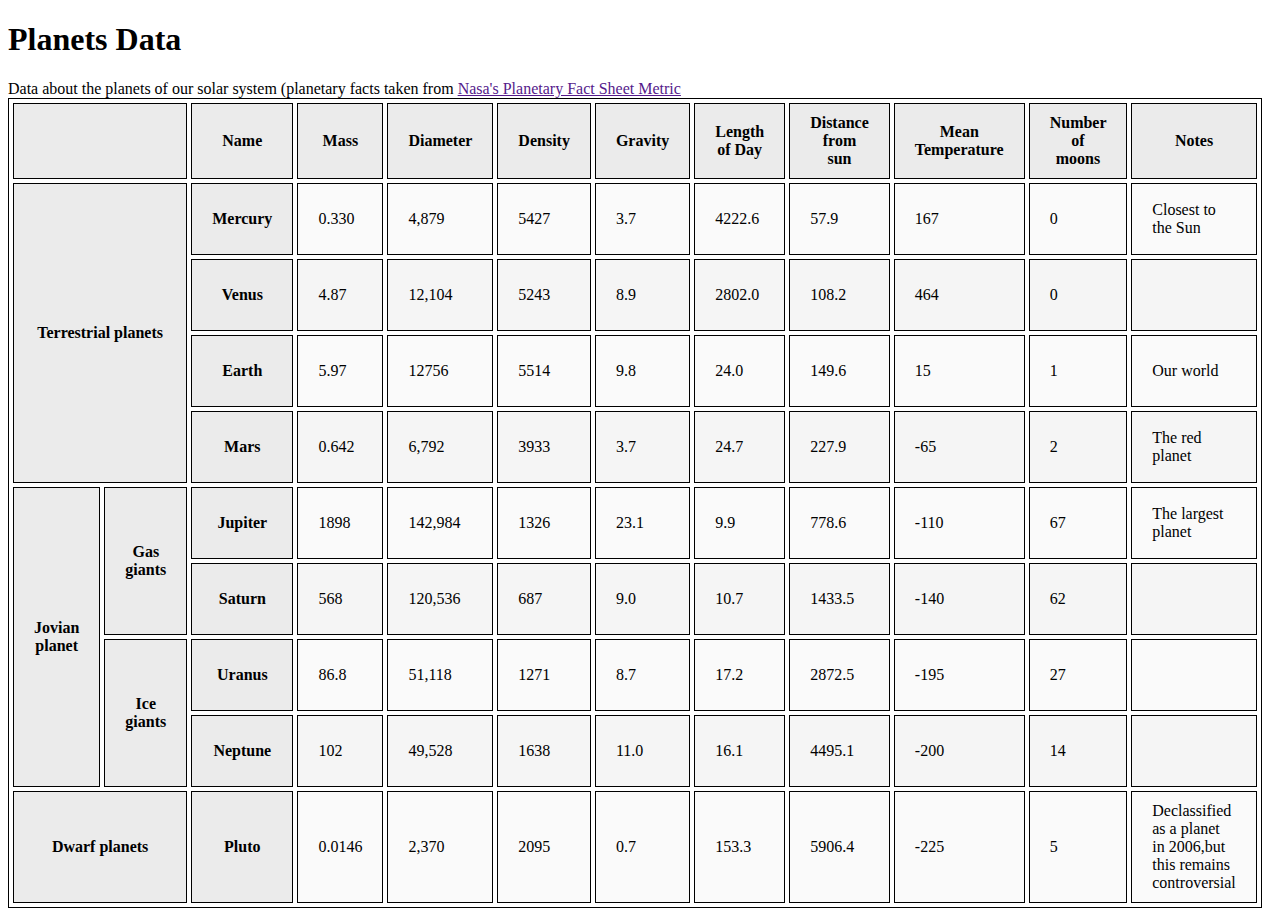
<file: Table/index.html>
<!DOCTYPE html>
<html lang="en">
    <head>
        <meta charset="UTF-8" />
        <meta http-equiv="X-UA-Compatible" content="IE=edge" />
        <meta name="viewpoint" content="width=device-width, initial-scale=1.0" />
        <title>Table</title>
        <link rel="stylesheet" href="assets/css/style.css" />
        <style>
            table, th, td {
               border: 1px solid black;
               width: 100px;
               height: 50px;
            }
         </style>
    </head>
    <body>
        <h1>Planets Data </h1>
        <caption>Data about the planets of our solar system (planetary facts taken from <a href="">Nasa's Planetary Fact Sheet Metric</a></caption>
        <table border="1" cellspacing="4px" cellpadding="10px">
            <tr>
                <th colspan="2"></th>
                <th>Name</th>
                <th>Mass</th>
                <th>Diameter</th>
                <th>Density</th>
                <th>Gravity</th>
                <th>Length of Day</th>
                <th>Distance from sun</th>
                <th>Mean Temperature</th>
                <th>Number of moons</th>
                <th>Notes</th>
            </tr>
            <tr>
                <th colspan="2" rowspan="4">Terrestrial planets</th>
                <th>Mercury</th>
                <td>0.330</td>
                <td>4,879</td>
                <td>5427</td>
                <td>3.7</td>
                <td>4222.6</td>
                <td>57.9</td>
                <td>167</td>
                <td>0</td>
                <td>Closest to the Sun</td>
            </tr>
            <tr>
       
                <th>Venus</th>
                <td>4.87</td>
                <td>12,104</td>
                <td>5243</td>
                <td>8.9</td>
                <td>2802.0</td>
                <td>108.2</td>
                <td>464</td>
                <td>0</td>
                <td></td>
            </tr>
            <tr>

                <th>Earth</th>
                <td>5.97</td>
                <td>12756</td>
                <td>5514</td>
                <td>9.8</td>
                <td>24.0</td>
                <td>149.6</td>
                <td>15</td>
                <td>1</td>
                <td>Our world</td>
            </tr>
            <tr>

                <th>Mars</th>
                <td>0.642</td>
                <td>6,792</td>
                <td>3933</td>
                <td>3.7</td>
                <td>24.7</td>
                <td>227.9</td>
                <td>-65</td>
                <td>2</td>
                <td>The red planet</td>
            </tr>
            <tr>
                <th rowspan="4">Jovian planet</th>
                <th rowspan="2">Gas giants</th>
                <th>Jupiter</th>
                <td>1898</td>
                <td>142,984</td>
                <td>1326</td>
                <td>23.1</td>
                <td>9.9</td>
                <td>778.6</td>
                <td>-110</td>
                <td>67</td>
                <td>The largest planet</td>
            </tr>
            <tr>


                <th>Saturn</th>
                <td>568</td>
                <td>120,536</td>
                <td>687</td>
                <td>9.0</td>
                <td>10.7</td>
                <td>1433.5</td>
                <td>-140</td>
                <td>62</td>
                <td></td>
            </tr>
            <tr>

                <th rowspan="2">Ice giants</th>
                <th>Uranus</th>
                <td>86.8</td>
                <td>51,118</td>
                <td>1271</td>
                <td>8.7</td>
                <td>17.2</td>
                <td>2872.5</td>
                <td>-195</td>
                <td>27</td>
                <td></td>
            </tr>
            <tr>


                <th>Neptune</th>
                <td>102</td>
                <td>49,528</td>
                <td>1638</td>
                <td>11.0</td>
                <td>16.1</td>
                <td>4495.1</td>
                <td>-200</td>
                <td>14</td>
                <td></td>
            </tr>
            <tr>

                <th colspan="2">Dwarf planets</th>
                <th>Pluto</th>
                <td>0.0146</td>
                <td>2,370</td>
                <td>2095</td>
                <td>0.7</td>
                <td>153.3</td>
                <td>5906.4</td>
                <td>-225</td>
                <td>5</td>
                <td>Declassified as a planet in 2006,but this <a herf="">remains controversial</a></td>
            </tr>

        </table>

    </body>
</html>
</file>
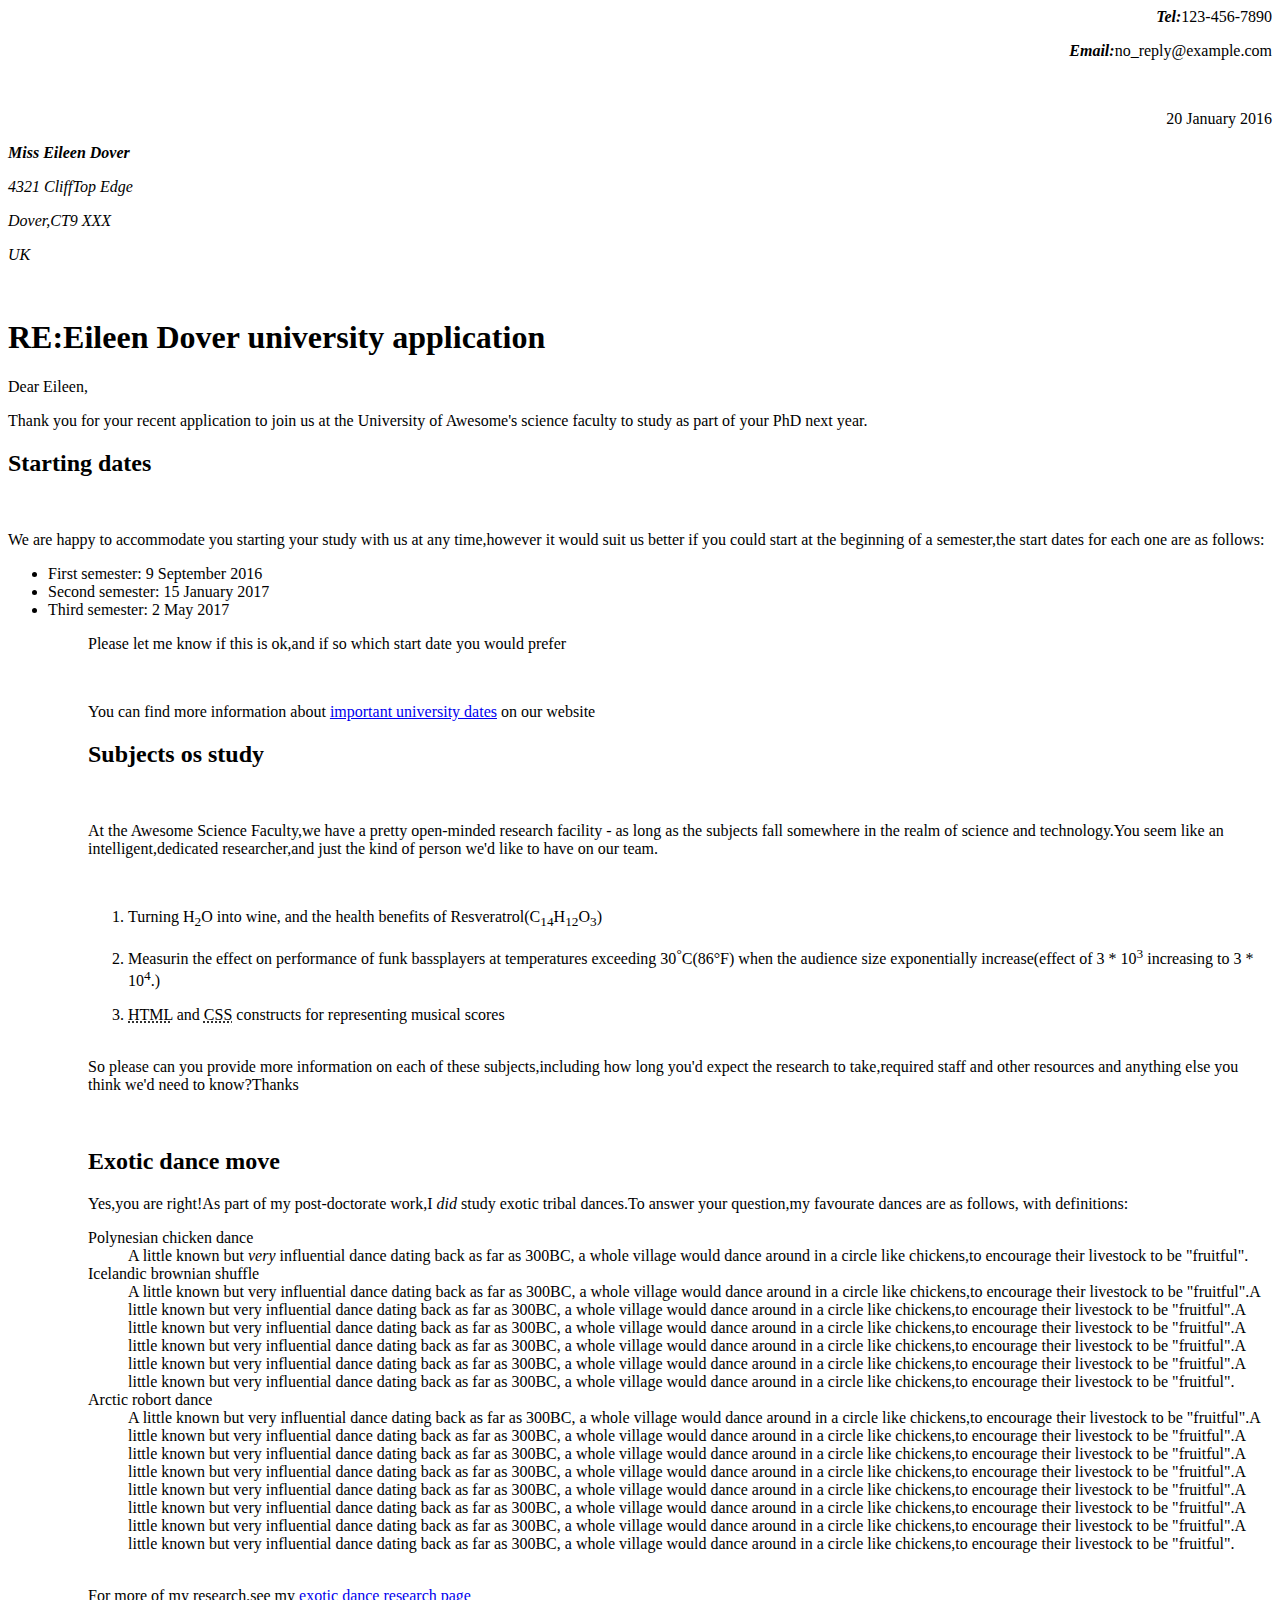
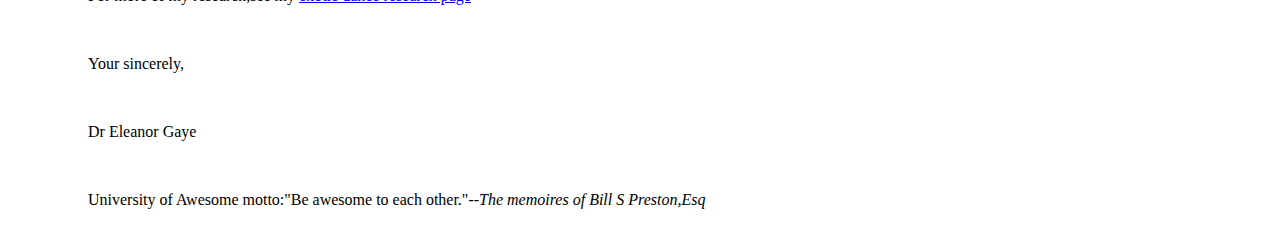
<file: letter.html>
<html>

<body>
<b><i><p style="text-align:right;">Tel:</i></b>123-456-7890</p>
<b><i><p style="text-align:right;">Email:</i></b>no_reply@example.com</p><br>
<p style="text-align:right;">20 January 2016</p>
<b><i><p style="text-align:left;">Miss Eileen Dover</p></b></i>
<i><p style="text-align:left;">4321 CliffTop Edge</p></i>
<i><p style="text-align:left;">Dover,CT9 XXX</p></i>
<i><p style="text-align:left;">UK</p></i><br>
<h1>RE:Eileen Dover university application</h1>
<p>Dear Eileen,</p>
<p>Thank you for your recent application to join us at the University of Awesome's science faculty to study as part of your PhD next year.</p>

<h2>Starting dates</h2><br>
<p>We are happy to accommodate you starting your study with us at any time,however it would suit us better if you could start at the beginning of a semester,the start dates for each one are  as follows:</p>
<ul>
<li>First semester: 9 September 2016</li>
<li>Second semester: 15 January 2017</li>
<li>Third semester: 2 May 2017</li>
<ul>
<p>Please let me know if this is ok,and if so which start date you would prefer</p><br>
<p>You can find more information about <a href="#">important university dates</a> on our website</p>
<h2>Subjects os study</h2><br>
<p>At the Awesome Science Faculty,we have a pretty  open-minded research facility - as long as the subjects fall somewhere in the realm of science and technology.You seem like an intelligent,dedicated researcher,and just the kind of person we'd like to have on our team.</p><br>
<ol>
<li><p> Turning H<sub>2</sub>O into wine, and the health benefits of Resveratrol(C<sub>14</sub>H<sub>12</sub>O<sub>3</sub>)</p></li>
<li><p>Measurin the effect on performance of funk bassplayers at temperatures exceeding 30<sup>&#176;</sup>C(86&#176F) when the audience size exponentially increase(effect of 3 * 10<sup>3</sup> increasing to 3 * 10<sup>4</sup>.)</p></li>
<li><abbr title="Hyper Text Markup Language">HTML</abbr> and <abbr title="Cascading Style Sheet">CSS</abbr> constructs for representing musical scores </li>
</ol><br>
<p>So please can you provide more information on each of these subjects,including how long you'd expect the research to take,required staff and other resources and anything else you think we'd need to know?Thanks</p><br>
<h2>Exotic dance move</h2>

<p>Yes,you are right!As part of my post-doctorate work,I <i>did</i> study exotic tribal dances.To answer your question,my favourate dances are as follows, with definitions:
<dl>
<dt>Polynesian chicken dance</dt>
<dd>A little known but <i>very</i> influential dance dating back as far as 300BC, a whole village would dance around in a circle like chickens,to encourage their livestock to be "fruitful".</dd>
<dt>Icelandic brownian shuffle</dt>
<dd>A little known but very influential dance dating back as far as 300BC, a whole village would dance around in a circle like chickens,to encourage their livestock to be "fruitful".A little known but very influential dance dating back as far as 300BC, a whole village would dance around in a circle like chickens,to encourage their livestock to be "fruitful".A little known but very influential dance dating back as far as 300BC, a whole village would dance around in a circle like chickens,to encourage their livestock to be "fruitful".A little known but very influential dance dating back as far as 300BC, a whole village would dance around in a circle like chickens,to encourage their livestock to be "fruitful".A little known but very influential dance dating back as far as 300BC, a whole village would dance around in a circle like chickens,to encourage their livestock to be "fruitful".A little known but very influential dance dating back as far as 300BC, a whole village would dance around in a circle like chickens,to encourage their livestock to be "fruitful".</dd>
<dt>Arctic robort dance</dt>
<dd>A little known but very influential dance dating back as far as 300BC, a whole village would dance around in a circle like chickens,to encourage their livestock to be "fruitful".A little known but very influential dance dating back as far as 300BC, a whole village would dance around in a circle like chickens,to encourage their livestock to be "fruitful".A little known but very influential dance dating back as far as 300BC, a whole village would dance around in a circle like chickens,to encourage their livestock to be "fruitful".A little known but very influential dance dating back as far as 300BC, a whole village would dance around in a circle like chickens,to encourage their livestock to be "fruitful".A little known but very influential dance dating back as far as 300BC, a whole village would dance around in a circle like chickens,to encourage their livestock to be "fruitful".A little known but very influential dance dating back as far as 300BC, a whole village would dance around in a circle like chickens,to encourage their livestock to be "fruitful".A little known but very influential dance dating back as far as 300BC, a whole village would dance around in a circle like chickens,to encourage their livestock to be "fruitful".A little known but very influential dance dating back as far as 300BC, a whole village would dance around in a circle like chickens,to encourage their livestock to be "fruitful".</dd>

</dl><br>

<p>For more of my research,see my <a href="#">exotic dance research page</a></p><br>

<p>Your sincerely,</p><br>
<p>Dr Eleanor Gaye</p><br>

<p>University of Awesome motto:"Be awesome to each other."--<i>The memoires of Bill S Preston,Esq</i></p>







</body>
</html>
</file>
<file: Table/assets/css/style.css>
td, th {
    border: 1px solid rgb(190,190,190);
    padding: 10px 20px;
  }
  
  th {
    background-color: rgb(235,235,235);
  }
tr:nth-child(even) td {
    background-color: rgb(250,250,250);
  }
  
  tr:nth-child(odd) td {
    background-color: rgb(245,245,245);
  }
</file>
